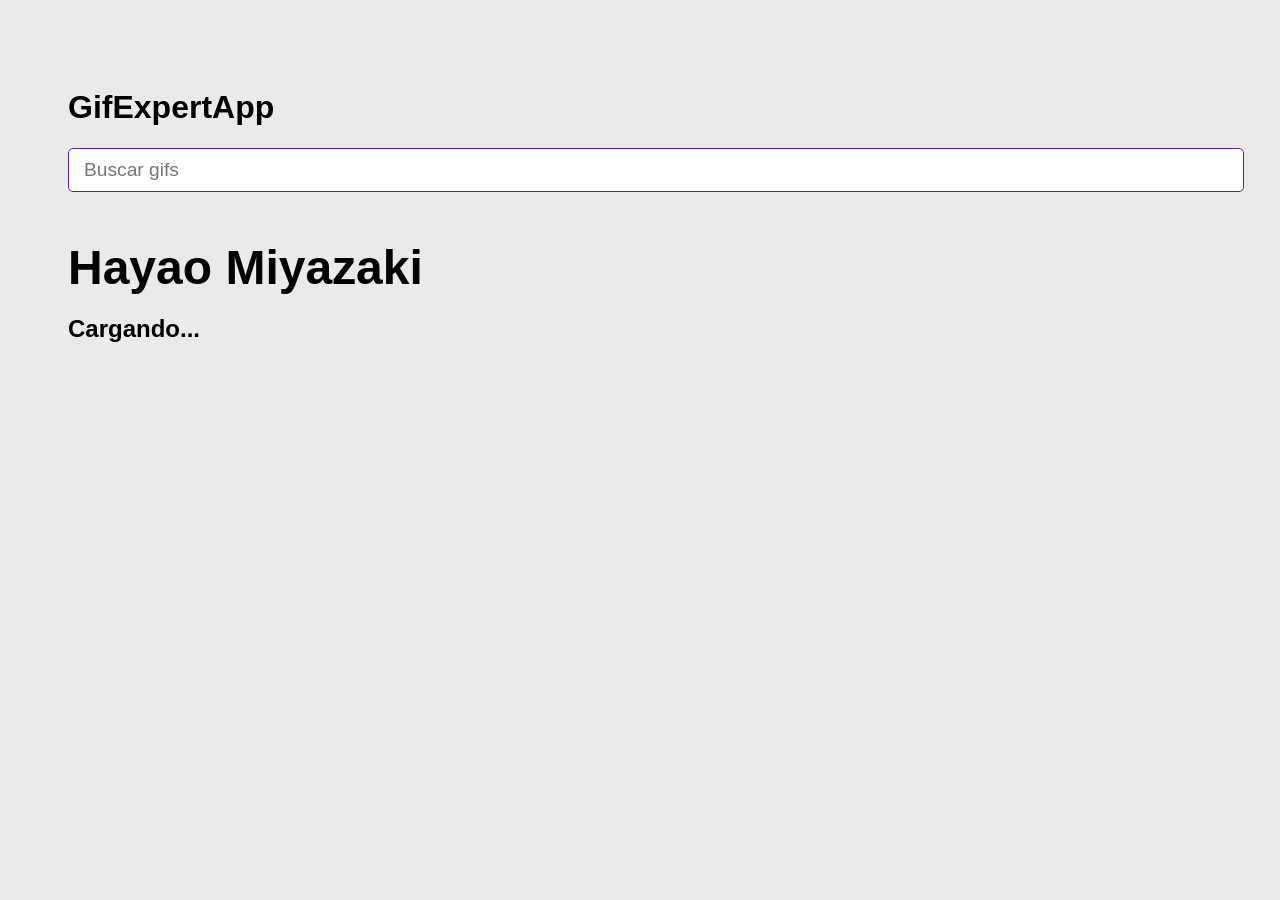
<file: docs/index.html>
<!doctype html>
<html lang="en">
  <head>
    <meta charset="UTF-8" />
    <link rel="icon" type="image/svg+xml" href="/vite.svg" />
    <meta name="viewport" content="width=device-width, initial-scale=1.0" />
    <title>Vite + React</title>
    <script type="module" crossorigin src="./assets/index-COQ-BeKY.js"></script>
    <link rel="stylesheet" crossorigin href="./assets/index-oOlZAGNB.css">
  </head>
  <body>
    <div id="root"></div>
  </body>
</html>
</file>
<file: docs/assets/index-oOlZAGNB.css>
*{font-family:Helvetica,Arial,sans-serif;background-color:#eaeaea}body{padding:60px}input{background-color:#fff;border-radius:5px;border:1px solid rgb(97,32,158);color:#000;font-size:1.2rem;outline:none;padding:10px 15px;width:100%}h2{font-size:1.5rem}h3{font-size:3rem;margin-bottom:5px}.card-grid{display:flex;flex-direction:row;flex-wrap:wrap;justify-content:center}.card{align-content:center;align-items:center;background-color:#fff;border-radius:10px;box-shadow:0 3px 5px #00000008;display:flex;flex-direction:column;height:0%;justify-content:center;margin-bottom:20px;margin-right:20px;overflow:hidden}.card p{background-color:#fff;flex:1;font-size:1.5rem;margin-top:5px;padding:5px 20px 0;text-align:center}.card img{width:100%}
</file>
